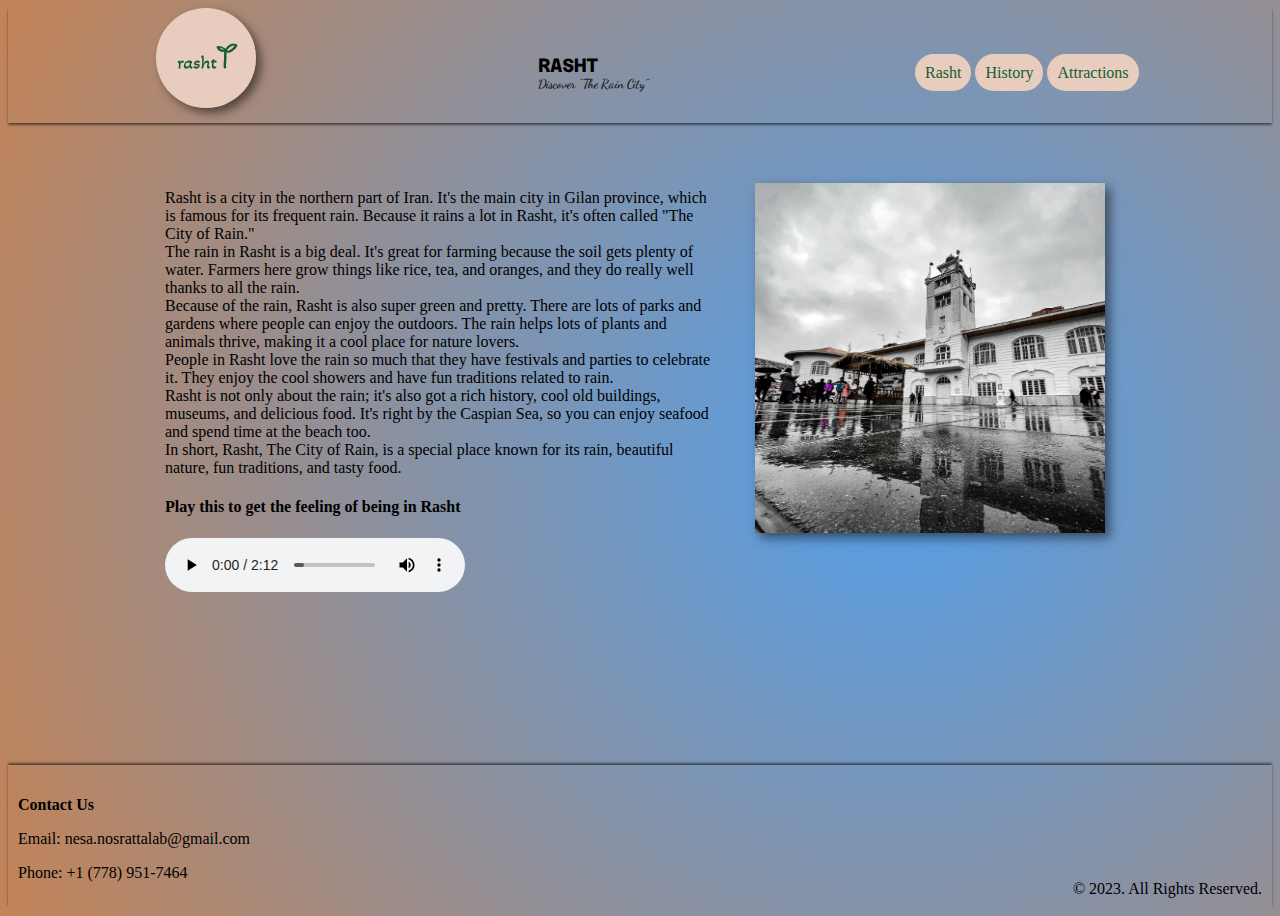
<file: index.html>
<!DOCTYPE html>
<html lang="en">
<head>
  <meta charset="UTF-8">
  <meta name="viewport" content="width=device-width, initial-scale=1.0">
  <title>Rasht</title>
  <link rel="stylesheet" href="myStyle.css">
  <link rel="preconnect" href="https://fonts.googleapis.com">
  <link rel="preconnect" href="https://fonts.gstatic.com" crossorigin>
  <link href="https://fonts.googleapis.com/css2?family=Dancing+Script&family=Oxygen:wght@300&family=Poiret+One&display=swap" rel="stylesheet">
  <link rel="preconnect" href="https://fonts.googleapis.com">
  <link rel="preconnect" href="https://fonts.gstatic.com" crossorigin>
  <link href="https://fonts.googleapis.com/css2?family=Azeret+Mono:wght@600&family=Dancing+Script&family=Oxygen:wght@300&family=Poiret+One&display=swap" rel="stylesheet">
</head>
<body>
  <div id="wrapper">
    <header>
      <img src="./images/logo2.png" alt="logo">
      <div id="headerText">
        <h1>RASHT</h1>
        <p>Discover "The Rain City"</p>
      </div>
      
      <nav>
        <ul>
          <li><a href="./index.html">Rasht</a></li>
          <li><a href="./history.html">History</a></li>
          <li><a href="./attractions.html">Attractions</a></li>
        </ul>
      </nav>
    </header>
    <main id="index-main">
      <div id="main-text">
        <p>Rasht is a city in the northern part of Iran. It's the main city in Gilan province, which is famous for its frequent rain. Because it rains a lot in Rasht, it's often called "The City of Rain."<br>
        The rain in Rasht is a big deal. It's great for farming because the soil gets plenty of water. Farmers here grow things like rice, tea, and oranges, and they do really well thanks to all the rain.<br>
        Because of the rain, Rasht is also super green and pretty. There are lots of parks and gardens where people can enjoy the outdoors. The rain helps lots of plants and animals thrive, making it a cool place for nature lovers.<br>
        People in Rasht love the rain so much that they have festivals and parties to celebrate it. They enjoy the cool showers and have fun traditions related to rain.<br>
        Rasht is not only about the rain; it's also got a rich history, cool old buildings, museums, and delicious food. It's right by the Caspian Sea, so you can enjoy seafood and spend time at the beach too.<br>
        In short, Rasht, The City of Rain, is a special place known for its rain, beautiful nature, fun traditions, and tasty food.</p>

        <section id="audio">
          <h4>Play this to get the feeling of being in Rasht</h4>
          <audio controls loop>
            <source src="./audio/bbc_rain---rai_nhu0506113.mp3" type="audio/mp3">
            <source src="./audio/NHU05061134.wav" type="audio/wav">
            <p> not supported </p>
            <a href="./audio/bbc_rain---rai_nhu0506113.mp3">click to play this</a>
          </audio>
        </section>
      </div>
      
      <img src="./images/mahdi-rezaei-d7GCksttljk-unsplash.jpg" alt="rasht">
    </main>
    <footer>
      <div class="footer">
          <div class="footer-contact">
              <h4>Contact Us</h4>
              <p>Email: nesa.nosrattalab@gmail.com</p>
              <p>Phone: +1 (778) 951-7464</p>
          </div>
      </div>
      <div class="footer-bottom">
          &copy; 2023. All Rights Reserved.
      </div>
  </footer>
  </div>
</body>
</html>
</file>
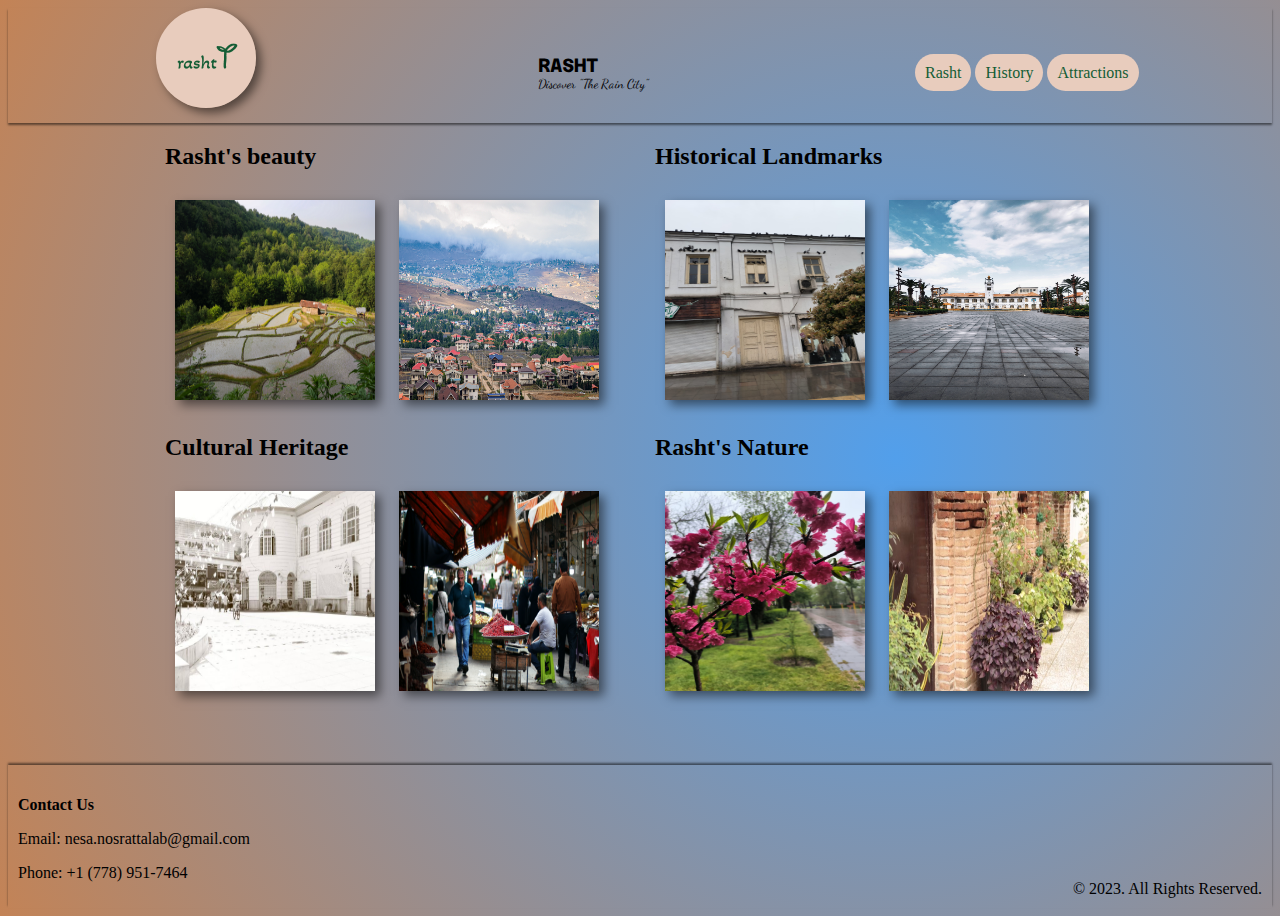
<file: history.html>
<!DOCTYPE html>
<html lang="en">
<head>
  <meta charset="UTF-8">
  <meta name="viewport" content="width=device-width, initial-scale=1.0">
  <title>History</title>
  <link rel="stylesheet" href="myStyle.css">
  <link rel="preconnect" href="https://fonts.googleapis.com">
  <link rel="preconnect" href="https://fonts.gstatic.com" crossorigin>
  <link href="https://fonts.googleapis.com/css2?family=Dancing+Script&family=Oxygen:wght@300&family=Poiret+One&display=swap" rel="stylesheet">
  <link rel="preconnect" href="https://fonts.googleapis.com">
  <link rel="preconnect" href="https://fonts.gstatic.com" crossorigin>
  <link href="https://fonts.googleapis.com/css2?family=Azeret+Mono:wght@600&family=Dancing+Script&family=Oxygen:wght@300&family=Poiret+One&display=swap" rel="stylesheet">
</head>
<body>
  <div id="wrapper">
    <header>
      <img src="./images/logo2.png" alt="logo">
      <div id="headerText">
        <h1>RASHT</h1>
        <p>Discover "The Rain City"</p>
      </div>
      
      <nav>
        <ul>
          <li><a href="./index.html">Rasht</a></li>
          <li><a href="./history.html">History</a></li>
          <li><a href="./attractions.html">Attractions</a></li>
        </ul>
      </nav>
    </header>
    <div class="history">
      <main id="history-main">
        <section>
          <h2>Rasht's beauty</h2>
          <img src="./images/arsalan-arianmehr-p4ay53eBnRI-unsplash.jpg" alt="bird eye view of rasht">
          <img src="./images/abodi-dl-JuOKFifAkGU-unsplash.jpg" alt="view of rasht">
        </section>

        <section>
          <h2>Historical Landmarks</h2>
          <img src="./images/rashtWithBirds.jpeg" alt="rasht streets">
          <img src="./images/mostafa-yekrangi-d4uDkMbdma0-unsplash.jpg" alt="square of rasht">
        </section>
        <section>
          <h2>Cultural Heritage</h2>
          <img src="./images/IMG_3435.jpg" alt="rasht history">
          <img src="./images/ali-kokab-xsrvjoJy0pQ-unsplash.jpg" alt="bazar">
        </section>
        <section>
          <h2>Rasht's Nature</h2>
          <img src="./images/background.jpeg" alt="flower">
          <img src="./images/IMG_2801.jpg" alt="flower">
        </section>
      </main>
    </div>
    <footer>
      <div class="footer">
          <div class="footer-contact">
              <h4>Contact Us</h4>
              <p>Email: nesa.nosrattalab@gmail.com</p>
              <p>Phone: +1 (778) 951-7464</p>
          </div>
      </div>
      <div class="footer-bottom">
          &copy; 2023. All Rights Reserved.
      </div>
  </footer>
  </div>
</body>
</html>
</file>
<file: myStyle.css>
* {
  padding: 0;
  box-sizing: border-box;
}

body {
  /* background: radial-gradient(circle at 70% 50%, #4a9bed, #00ffdd); */
     background: radial-gradient(circle at 70% 50%, #529feb, #c38356); 
}

#wrapper {

  display: grid;
  grid-template-rows: auto 2fr auto;
  min-height: 100vh;

}
main#index-main {
  display: grid;
  grid-template-columns: 2fr 1fr;
  width: 950px;
  margin: auto;
  margin-top: 50px;
}

main#index-main p {
  display: flex;
  justify-content: center;
  align-items: center;
}

main#index-main img {
  width: 350px;
  height: 350px;
  margin: 10px;
  margin-left: 40px;
  box-shadow: 5px 5px 10px rgba(0, 0, 0, 0.5);
}

main#index-main img:hover {
  animation-name: changeImg; 
  animation-duration: 4s; 
  animation-iteration-count: infinite;
  animation-direction: alternate; 
}

main#history-main {
  display: grid;
  grid-template-columns: 1fr 1fr;
  width: 950px;
  margin: auto;
  column-gap: 30px;
}

main#history-main img {
  width: 200px;
  height: 200px;
  box-shadow: 5px 5px 10px rgba(0, 0, 0, 0.5);
  transition: transform 0.4s ease-in-out;
  margin: 10px;
}

main#history-main img:hover {
  transform: scale(1.2); 
}

@keyframes changeImg {
  0% {
    filter: brightness(1); 
    box-shadow: none; 
  }
  50% {
    filter: brightness(1.2)  hue-rotate(180deg); 
    box-shadow: 5px 5px 10px rgba(0, 0, 0, 0.5); 
  }
  100% {
    filter: brightness(1); 
    box-shadow: none; 
  }
}



main#attractions {
  display: flex;
  flex-direction: column;
  align-items: center;
  padding: 20px;
}


main#attractions .weather {
  display: flex;
  flex-direction: column;
}

.imgStructure {
  margin-left: 250px;
}

main#attractions img {
  width: 200px;
  height: 200px;
  margin: 10px;
  margin-left: 40px;
  box-shadow: 5px 5px 10px rgba(0, 0, 0, 0.5);
  transition: transform 0.4s ease-in-out;
}

main#attractions img:hover {
  transform: scale(1.1); 
}


header {
  display: flex;
  justify-content: space-around;
  align-items: center;
  box-shadow: 0px 2px 2px rgba(0, 0, 0, 0.5); 
  height: fit-content;
}


header img {
  border-radius: 50%;
  box-shadow: 5px 5px 10px rgba(0, 0, 0, 0.5);
  margin: 15px;
  margin-top: 0;
  animation-name: scaleAnimation; 
  animation-duration: 2s; 
  animation-iteration-count: infinite;
  animation-direction: alternate; 

  width: 100px;
  height: 100px;
}

#headerText{
  display: flex;
  flex-direction: column;
  margin-top: 15px;
}

#headerText h1 {
  margin-bottom: 0;
  font-family: 'Azeret Mono', monospace;
  font-weight: bolder;
  font-size: larger;
}
#headerText p {
  margin-top: 0;
  font-size: small;
  font-family: 'Dancing Script', cursive;;
}


@keyframes scaleAnimation {
  0% {
    transform: scale(1); 
  }
  100% {
    transform: scale(1.05); 
  }
}


nav ul {
  list-style: none;
  padding-top: 15px;
}

nav ul li {
  display: inline;
  padding: 10px;
  background-color:#e8ccbd;
  border-radius: 20px;
  transition: background-color 0.3s;
}

nav ul li:hover {
  background-color:#B5866B;
}

nav li a {
  text-decoration: none;
  color: #145d35;
}

footer {
  display: flex;
  box-shadow: 0px -2px 2px rgba(0, 0, 0, 0.5);
  height: fit-content;
  align-items: flex-end;
  justify-content: space-between;
  margin-top: 30px;
  padding: 10px;
}

.footer {
  display: flex;
  align-items: center;
}



.footer-contact h4 {
  margin-bottom: 5px;

}


.video {
  display: flex;
  flex-direction: column;
  align-items: center;
  gap: 15px;
  text-align: center; 
  margin-top: 40px;
}

.video h2 {
  font-size: 30px;
  margin-bottom: 15px; 
}

.video video {
  max-width: 100%; 
  height: auto; 
  box-shadow: 0 4px 8px rgba(0, 0, 0, 0.2); 
  border-radius: 5px; 
}

.video p {
  margin-top: 10px; 
  color: #888;
}
</file>
